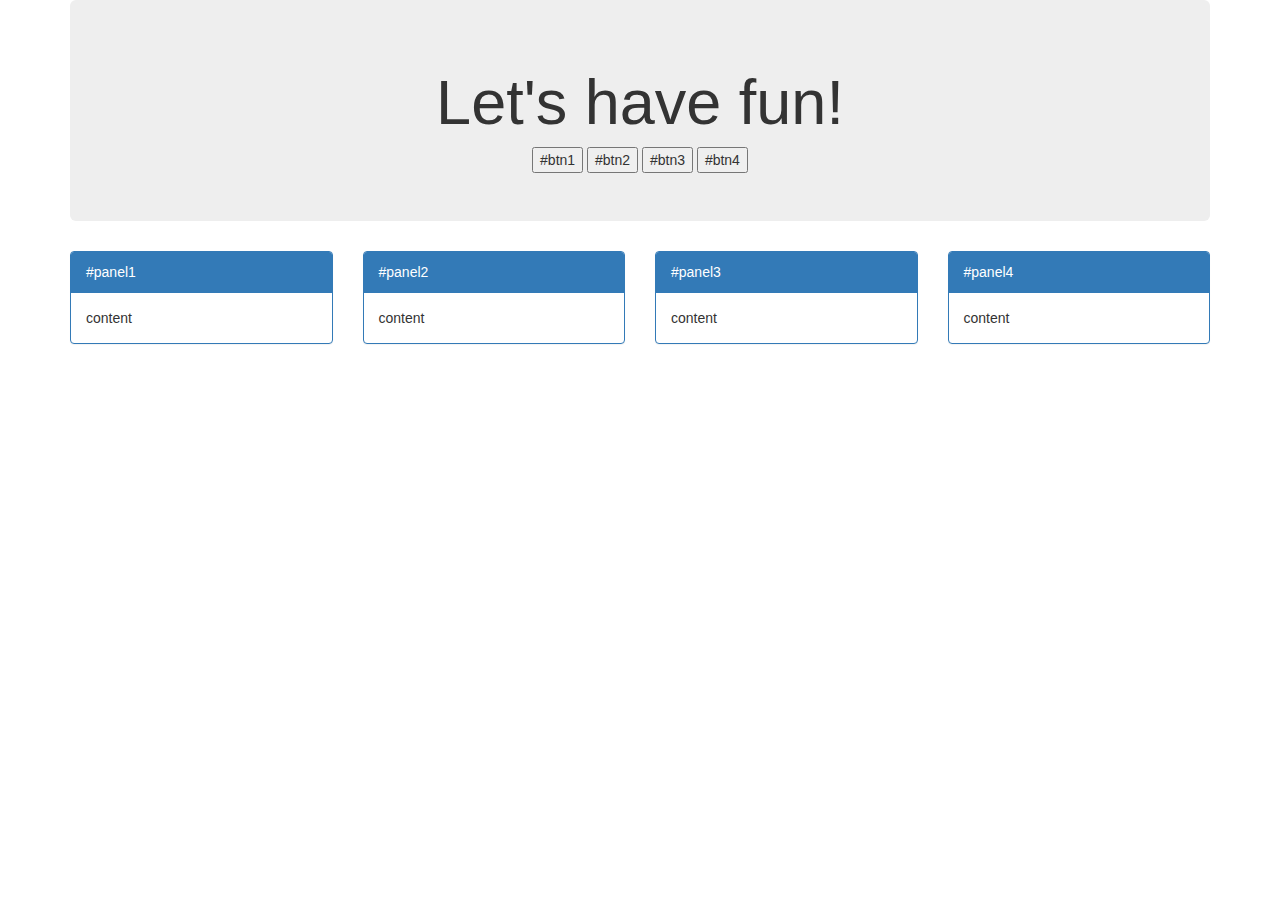
<file: index.html>
<!doctype html>

<html lang="en">
    <head>
        <meta charset="utf-8">
        <meta name="viewport" content="width=device-width, initial-scale=1">
        <link rel="stylesheet" href="http://maxcdn.bootstrapcdn.com/bootstrap/3.3.5/css/bootstrap.min.css">
        <title>Dori is learning jQuery</title>
    </head>

    <body>
        <div class="container">
            <div class="jumbotron" style="text-align:center">
                <h1>Let's have fun!</h1>
                <button class="panel-button" data-panelid="panel1">#btn1</button>
                <button class="panel-button" data-panelid="panel2">#btn2</button>
                <button class="panel-button" data-panelid="panel3">#btn3</button>
                <button class="panel-button" data-panelid="panel4">#btn4</button>
            </div>

            <div class="row">
                <div class="col-xs-3">
                    <div id="panel1" class="panel panel-primary">
                        <div class="panel-heading">#panel1</div>
                        <div class="panel-body">content</div>
                    </div>
                </div>

                <div class="col-xs-3">
                    <div id="panel2" class="panel panel-primary">
                        <div class="panel-heading">#panel2</div>
                        <div class="panel-body">content</div>
                    </div>
                </div>

                <div class="col-xs-3">
                    <div id="panel3" class="panel panel-primary">
                        <div class="panel-heading">#panel3</div>
                        <div class="panel-body">content</div>
                    </div>
                </div>

                <div class="col-xs-3">
                    <div id="panel4" class="panel panel-primary">
                        <div class="panel-heading">#panel4</div>
                        <div class="panel-body">content</div>
                    </div>
                </div>

        <script type="text/javascript" src="jquery/jquery-3.2.1.min.js"></script>
        <script>
            $(document).ready(function(){
                var content = "Some awesome stuff";
                $(".panel-button").on("click", function() {
                    var panelId = $(this).attr("data-panelid");
                    $("#"+panelId).slideToggle();
                    $("#"+panelId+" .panel-body").text(content);
                });
            });
        </script>
    </body>
</html>
</file>
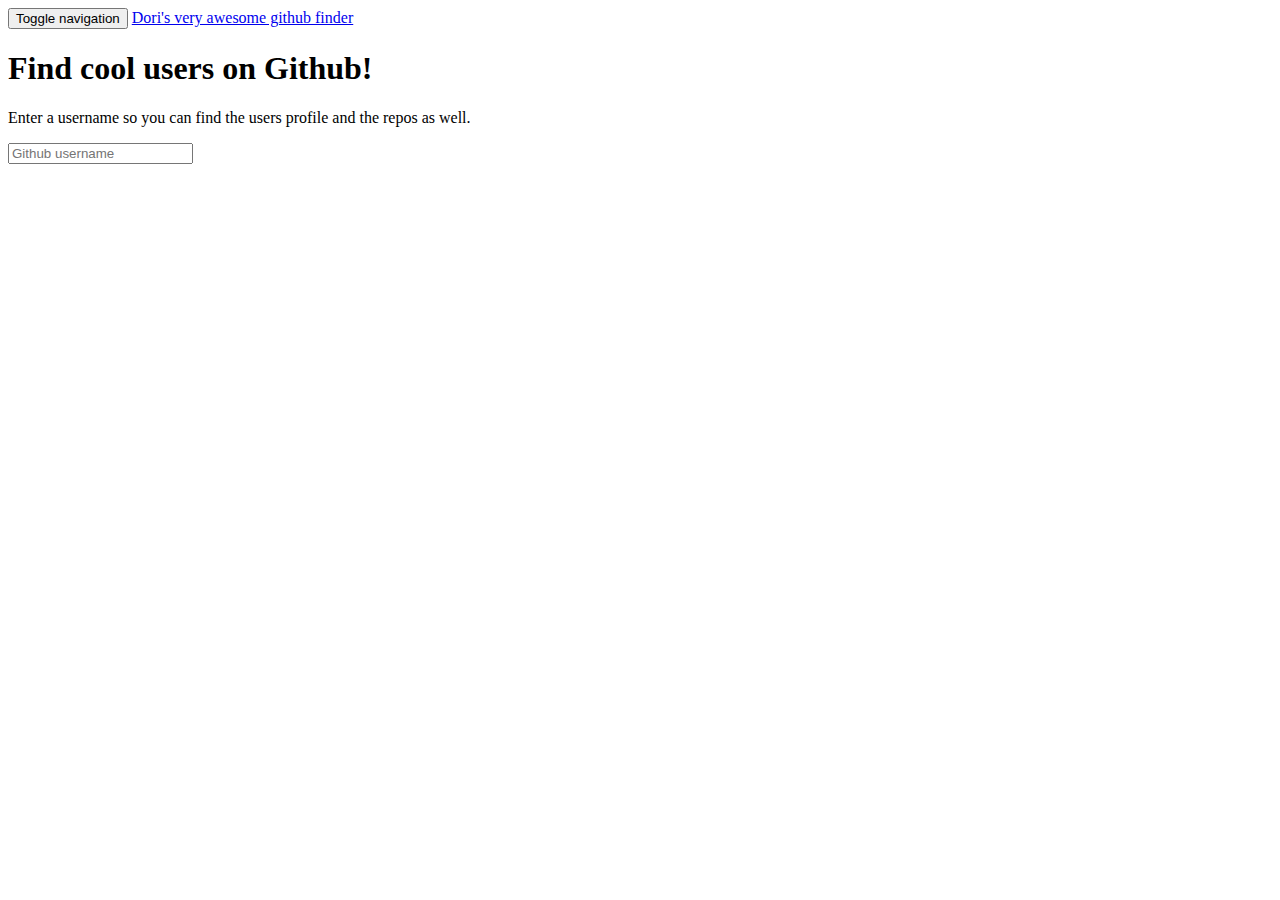
<file: githubfinder/index.html>
<!DOCTYPE html>
<html lang="en">
  <head>
    <meta charset="utf-8">
    <meta http-equiv="X-UA-Compatible" content="IE=edge">
    <meta name="viewport" content="width=device-width, initial-scale=1">
    <title>Dori's github profile finder</title>

    <!-- Bootstrap core CSS -->
    <link href="https://bootswatch.com/simplex/bootstrap.min.css" rel="stylesheet">
    <link rel="stylesheet" href="css/style.css">
  </head>
  <body>
    <nav class="navbar navbar-inverse">
      <div class="container">
        <div class="navbar-header">
          <button type="button" class="navbar-toggle collapsed" data-toggle="collapse" data-target="#navbar" aria-expanded="false" aria-controls="navbar">
            <span class="sr-only">Toggle navigation</span>
            <span class="icon-bar"></span>
            <span class="icon-bar"></span>
            <span class="icon-bar"></span>
          </button>
          <a class="navbar-brand" href="#">Dori's very awesome github finder</a>
        </div>
        <div id="navbar" class="collapse navbar-collapse">
          <ul class="nav navbar-nav">
          </ul>
        </div><!--/.nav-collapse -->
      </div>
    </nav>
    <div class="container">
      <div class="searchContainer">
        <h1>Find cool users on Github!</h1>
        <p class="lead">Enter a username so you can find the users profile and the repos as well.</p>
        <input type="text" id="searchUser" class="form-control" placeholder="Github username">
      </div>
      <br>
      <div id="profile"></div>
    </div>
    <script src="https://code.jquery.com/jquery-3.2.1.js" integrity="sha256-DZAnKJ/6XZ9si04Hgrsxu/8s717jcIzLy3oi35EouyE=" crossorigin="anonymous"></script>
    <script src="https://maxcdn.bootstrapcdn.com/bootstrap/3.3.7/js/bootstrap.min.js"></script>
    <script src="js/main.js"></script>
  </body>
</html>
</file>
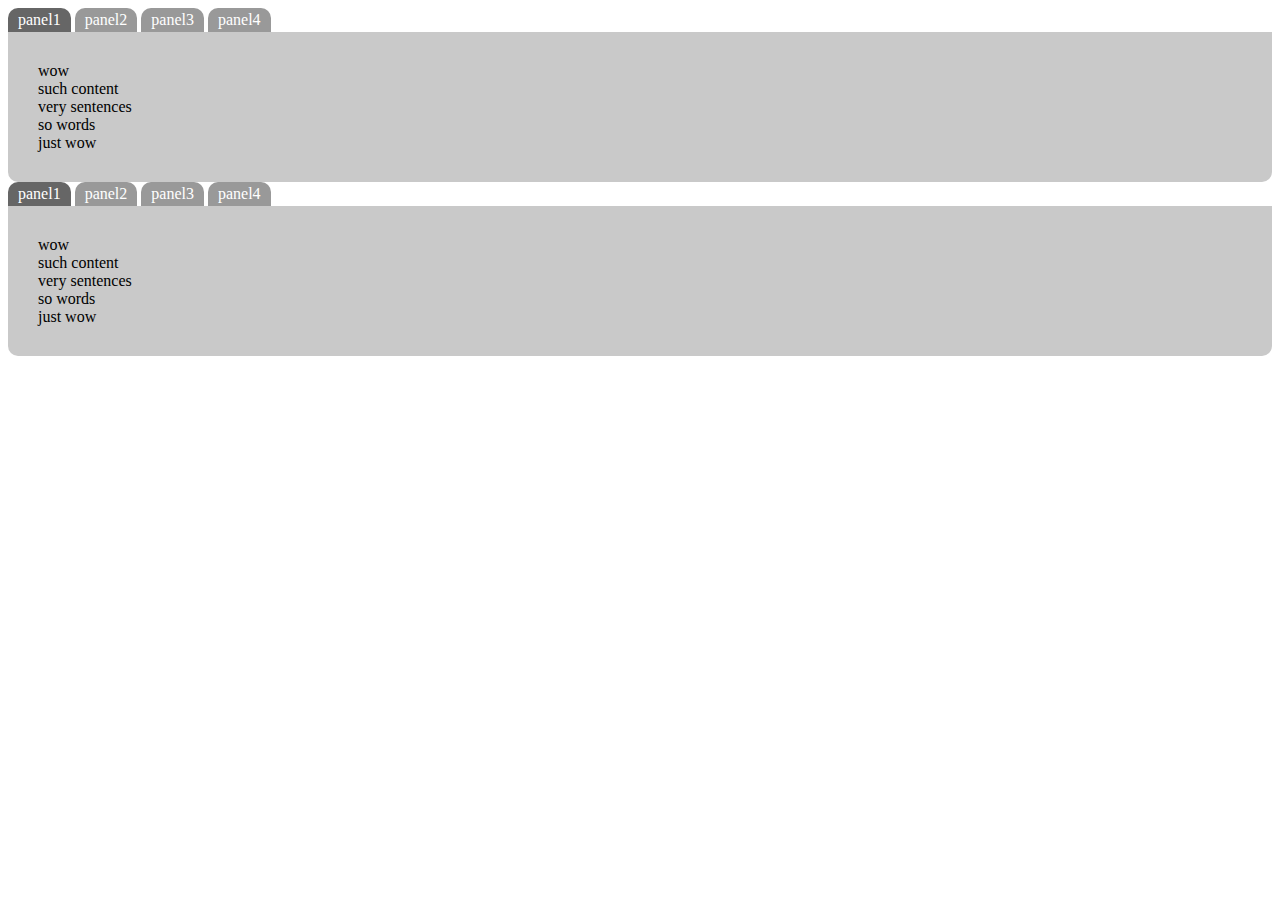
<file: index3.html>
<!doctype html>
<html>
    <head>
        <meta charset="utf-8" />
        <meta name="viewport" content="width=device-width, initial-scale=1" />
        <link rel="stylesheet" type="text/css" href="style.css" />
        <title>Dori's jQuery Tab Panel Widget</title>
    </head>
    <body>
        <div class="tab-panels">
            <ul class="tabs">
                <li rel="panel1" class="active">panel1</li>
                <li rel="panel2">panel2</li>
                <li rel="panel3">panel3</li>
                <li rel="panel4">panel4</li>
            </ul>
            <div id="panel1" class="panel active">
                wow<br>
                such content<br>
                very sentences<br>
                so words<br>
                just wow<br>
            </div>
            <div id="panel2" class="panel">
                awesome stuff<br>
                really cool things<br>
                how amazing ideas<br>
                terrific content<br>
                love it<br>
            </div>
            <div id="panel3" class="panel">
                it is beautiful<br>
                and so smart<br>
                everything works<br>
                how is that possible<br>
                I am amazing<br>
            </div>
            <div id="panel4" class="panel">
                what else<br>
                more great stuff<br>
                like really great ones<br>
                wow<br>
                really just wow<br>
            </div>
        </div>

        <div class="tab-panels">
            <ul class="tabs">
                <li rel="panel5" class="active">panel1</li>
                <li rel="panel6">panel2</li>
                <li rel="panel7">panel3</li>
                <li rel="panel8">panel4</li>
            </ul>
            <div id="panel5" class="panel active">
                wow<br>
                such content<br>
                very sentences<br>
                so words<br>
                just wow<br>
            </div>
            <div id="panel6" class="panel">
                awesome stuff<br>
                really cool things<br>
                how amazing ideas<br>
                terrific content<br>
                love it<br>
            </div>
            <div id="panel7" class="panel">
                it is beautiful<br>
                and so smart<br>
                everything works<br>
                how is that possible<br>
                I am amazing<br>
            </div>
            <div id="panel8" class="panel">
                what else<br>
                more great stuff<br>
                like really great ones<br>
                wow<br>
                really just wow<br>
            </div>
        </div>

        <script type="text/javascript" src="jquery/jquery-3.2.1.min.js"></script>
        <script>
            $(document).ready(function(){
                $(".tab-panels .tabs li").on("click", function(){
                    var panel = $(this).closest(".tab-panels");
                    panel.find(".tabs li.active").removeClass("active");
                    $(this).addClass("active");
                    //figure out thich panel to show
                    var panelToShow = $(this).attr('rel'); //this = li that got clicked
                    console.log(panelToShow);
                    //hide current panel
                    panel.find(".panel.active").slideUp(300, showNext);
                    //show the new one
                    function showNext(){
                        $(this).removeClass("active"); //this = the active panel sliding up
                        $("#"+panelToShow).slideDown(300, function() { //this = panelToShow
                            $(this).addClass("active");
                        });
                    }
                });
            });
        </script>
    </body>
</html>
</file>
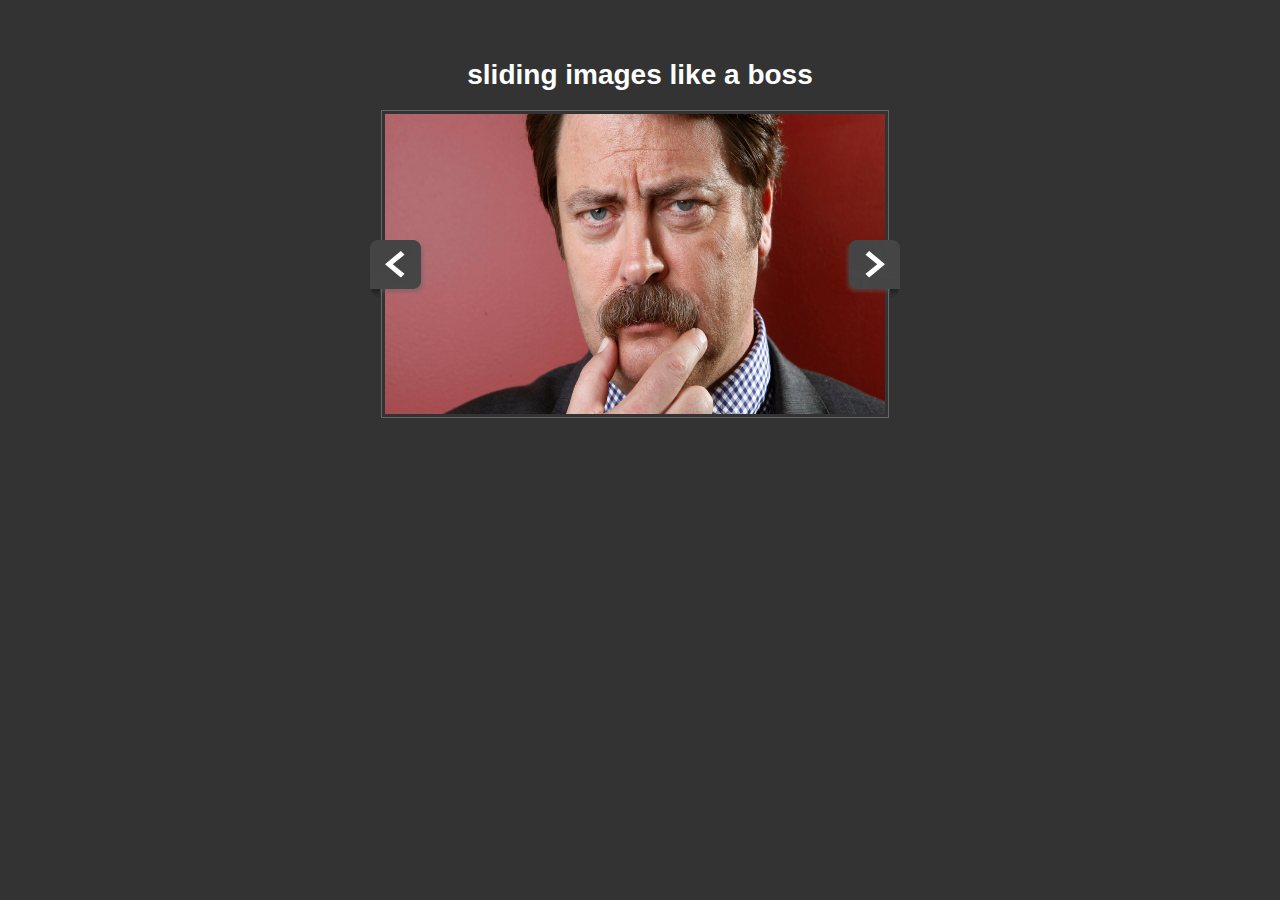
<file: imgslider/slider.html>
<!doctype html>
<html>
    <head>
        <title>JQSlider</title>
        <link rel="stylesheet" href="css/style.css">
    </head>
    <body>
        <div class="container">
            <h1>sliding images like a boss</h1>
            <div class="slider-outer">
                <img src="images/arrow-left.png" class="prev" alt="Prev">
                <div class="slider-inner">
                    <img src="images/image1.jpg" class="active">
                    <img src="images/image2.jpg">
                    <img src="images/image3.jpg">
                    <img src="images/image4.jpg">
                </div>
                <img src="images/arrow-right.png" class="next">
            </div>
        </div>
        <script type="text/javascript" src="jquery/jquery-3.2.1.min.js"></script>
        <script>
            $(document).ready(function() {
                $(".next").on("click", function() {
                    var currentImg = $(".active");
                    var nextImg = currentImg.next();
                    if (nextImg.length) {
                        currentImg.removeClass("active").css("z-index", -10);
                        nextImg.addClass("active").css("z-index", 10);
                    }
                });
                $(".prev").on("click", function() {
                    var currentImg = $(".active");
                    var prevImg = currentImg.prev();
                    if (prevImg.length) {
                        currentImg.removeClass("active").css("z-index", -10);
                        prevImg.addClass("active").css("z-index", 10);
                    }
                });
            });
        </script>
    </body>
</html>
</file>
<file: githubfinder/css/style.css>
.avatar {
    width: 100%
}
</file>
<file: style.css>
.tab-panels ul {
    margin: 0;
    padding: 0;
}

.tab-panels ul li {
    list-style-type: none;
    display: inline-block;
    background: #999;
    margin: 0;
    padding: 3px 10px;
    border-radius: 10px 10px 0 0;
    color: #fff;
    font-weight: 200;
    cursor: pointer;
}

.tab-panels ul li:hover {
    color: #fff;
    background: #666;
}

.tab-panels ul li.active {
    color: #fff;
    background: #666;
}

.tab-panels .panel {
    display: none;
    background: #c9c9c9;
    padding: 30px;
    border-radius: 0 0 10px 10px;
}

.tab-panels .panel.active {
    display: block;
}
</file>
<file: imgslider/css/style.css>
body{
	font-family:"Arial",sans-serif;
	font-size:14px;
	color:#fff;
	background:#333;
}

a{
	color:#fff;
	text-decoration: none;
}

h1{
	text-align: center;
}

.container{
	width:540px;
	margin:40px auto;
	overflow:auto;
}

.slider-inner{
	width:500px;
	height:300px;
	position:relative;
	overflow:hidden;
	float:left;
	padding:3px;
	border:#666 solid 1px;
}

.slider-inner img{
	display:none;
	width:500px;
	height:300px;
}

.slider-inner img.active{
	display:inline-block;
}

.prev,.next{
	float:left;
	margin-top:130px;
	cursor: pointer;
}

.prev{
	position:relative;
	margin-right:-45px;
	z-index:100;
}

.next{
	position:relative;
	margin-left:-45px;
	z-index:100;
}
</file>
